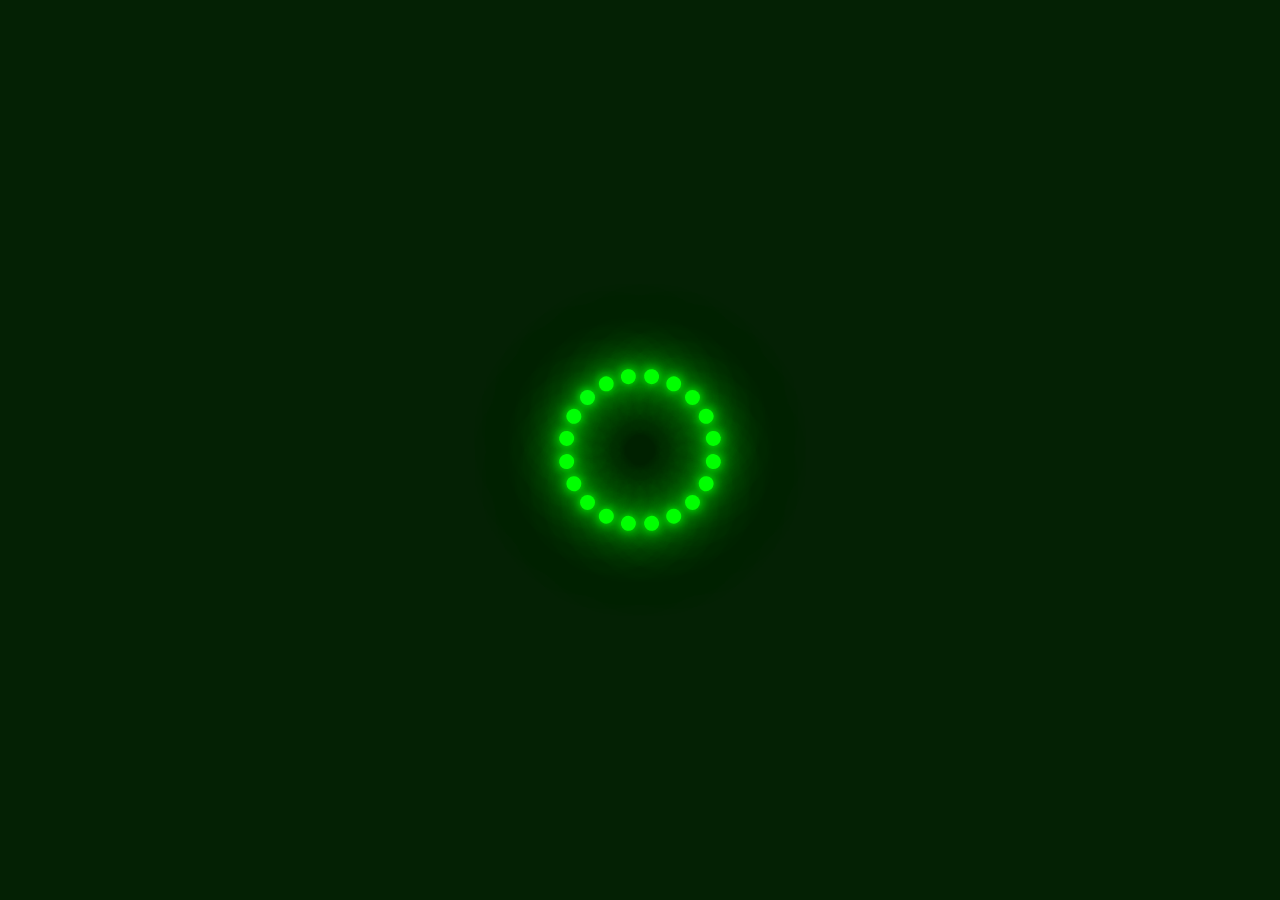
<file: load page/index.html>
<!DOCTYPE html>
<html lang="en">
<head>
    <meta charset="UTF-8">
    <meta name="viewport" content="width=device-width, initial-scale=1.0">
    <title>Document</title>
    <link rel="stylesheet" href="style.css">
</head>
<body>
    <section>
        <div class="loader">
            <span style="--i:1;"></span>
            <span style="--i:2;"></span>
            <span style="--i:3;"></span>
            <span style="--i:4;"></span>
            <span style="--i:5;"></span>
            <span style="--i:6;"></span>
            <span style="--i:7;"></span>
            <span style="--i:8;"></span>
            <span style="--i:9;"></span>
            <span style="--i:10;"></span>
            <span style="--i:11;"></span>
            <span style="--i:12;"></span>
            <span style="--i:13;"></span>
            <span style="--i:14;"></span>
            <span style="--i:15;"></span>
            <span style="--i:16;"></span>
            <span style="--i:17;"></span>
            <span style="--i:18;"></span>
            <span style="--i:19;"></span>
            <span style="--i:20;"></span>
        </div>
    </section>
    
</body>
</html>
</file>
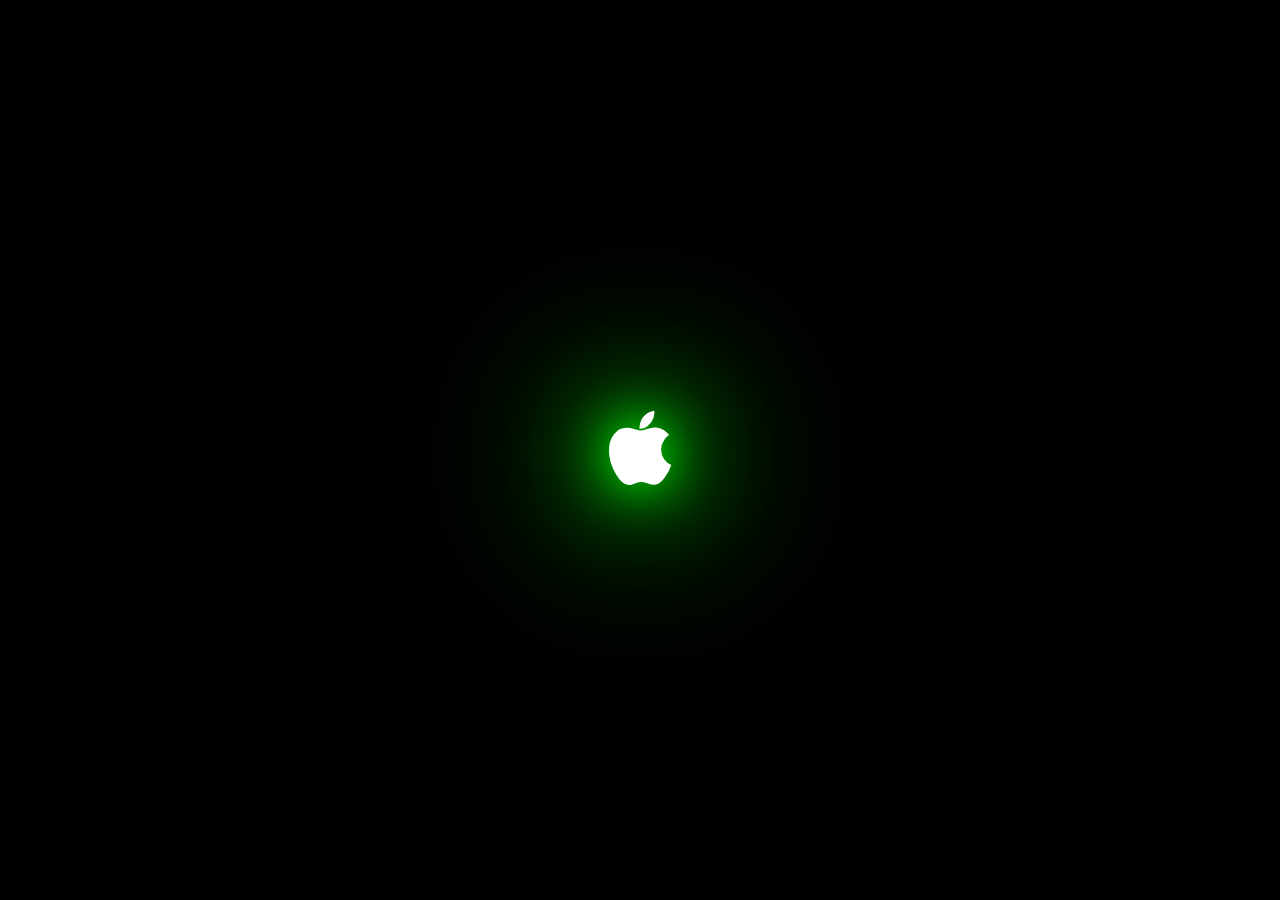
<file: apple/apple.html>
<!DOCTYPE html>
<html lang="en">

<head>
    <meta charset="UTF-8">
    <meta name="viewport" content="width=device-width, initial-scale=1.0">
    <link rel="stylesheet" href="https://stackpath.bootstrapcdn.com/font-awesome/4.7.0/css/font-awesome.min.css"
        integrity="sha384-wvfXpqpZZVQGK6TAh5PVlGOfQNHSoD2xbE+QkPxCAFlNEevoEH3Sl0sibVcOQVnN" crossorigin="anonymous">
    <link rel="stylesheet" href="./apple.css">
    <title>Document</title>
</head>

<body>
    <div class="box ">
        <i class="fa fa-apple logo" aria-hidden="true"></i>

    </div>
    <!-- https://www.bootstrapcdn.com/fontawesome/
         https://fontawesome.com/v4.7.0/icon/apple
         https://www.pexels.com/
    -->
</body>

</html>
</file>
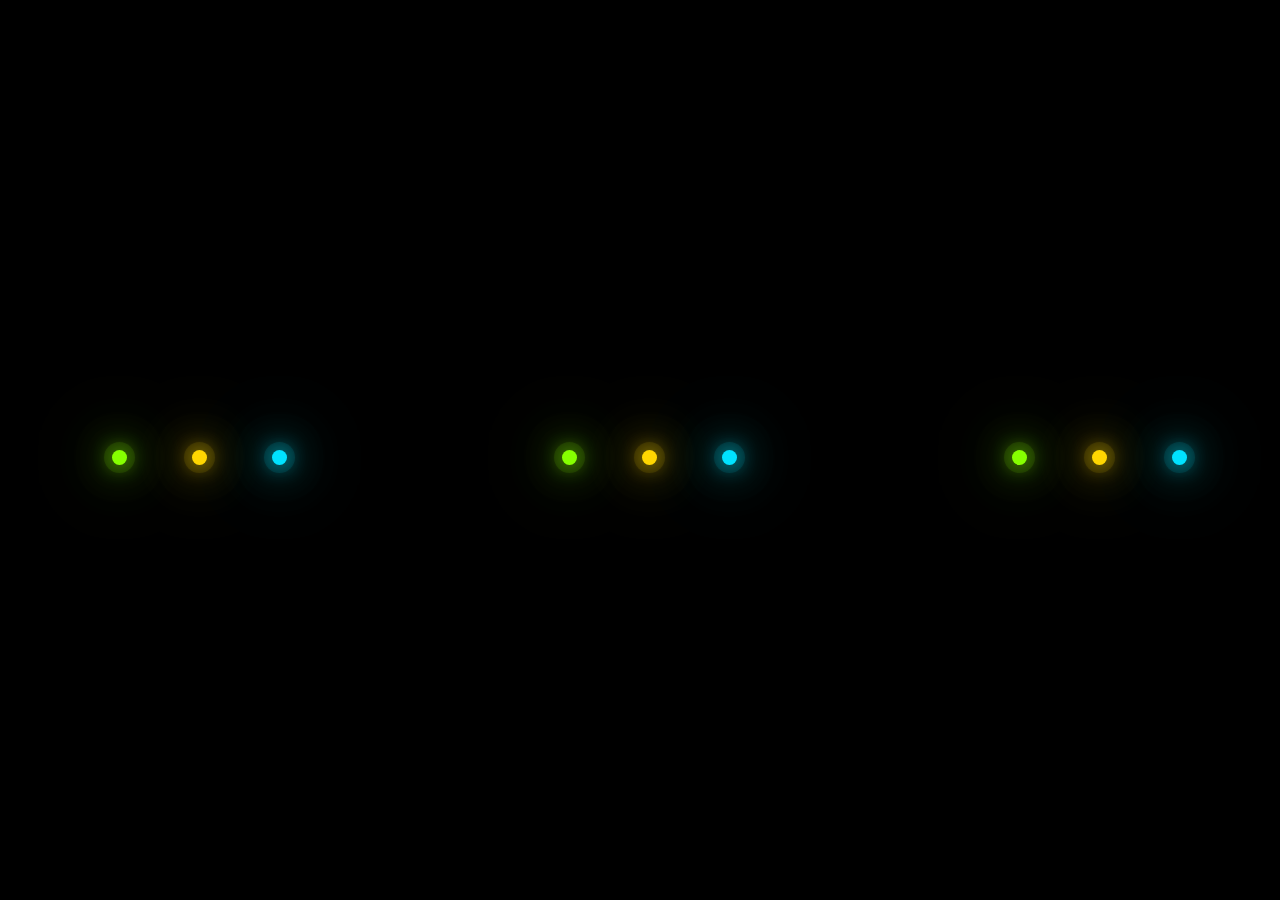
<file: Glowing/Glowing.html>
<!DOCTYPE html>
<html lang="en">
<head>
    <meta charset="UTF-8">
    <meta name="viewport" content="width=device-width, initial-scale=1.0">
    <title>Glowing </title>
    <link rel="stylesheet" href="Glowing.css">
</head>
<body>
    <div class="glowing">
        <span style="--i:1;"></span>
        <span style="--i:2;"></span>
        <span style="--i:3;"></span>
    </div>
    <div class="glowing">
        <span style="--i:1;"></span>
        <span style="--i:2;"></span>
        <span style="--i:3;"></span>
    </div>
    <div class="glowing">
        <span style="--i:1;"></span>
        <span style="--i:2;"></span>
        <span style="--i:3;"></span>
    </div>
    <div class="glowing">
        <span style="--i:1;"></span>
        <span style="--i:2;"></span>
        <span style="--i:3;"></span>
    </div>
    
</body>
</html>
</file>
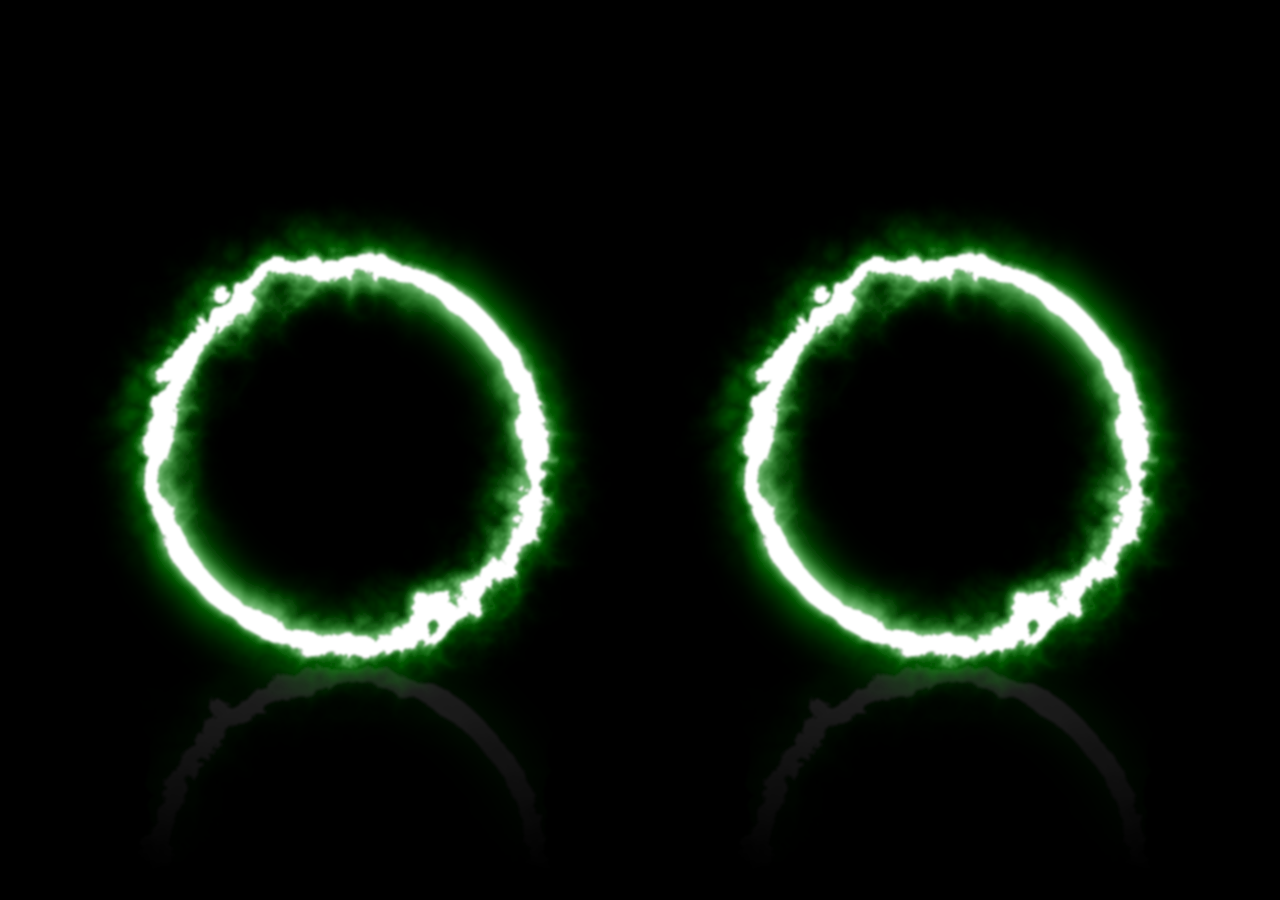
<file: Ring Of Fire/Ring Of Fire.html>
<!DOCTYPE html>
<html lang="en">
<head>
    <meta charset="UTF-8">
    <meta name="viewport" content="width=device-width, initial-scale=1.0">
    <link rel="stylesheet" href="Ring Of Fire.css">
    <title>Ring Of Fire</title>
</head>
<body>
    <div class="circle"></div>
    <div class="circle"></div>
    <svg>
        <filter id="wavy">
            <feTurbulence x="0" y="0" baseFrequency="0.009" numOctaves="5" seed="2">
                <animate attributeName="baseFrequency" dur="60s" values="0.02;0.005;0.02" repatCount="indrfinite"></animate>
            </feTurbulence>
            <feDisplacementMap in="SourceGraphic" scale="30"></feDisplacementMap>
        </filter>
    </svg>
</body>
</html>
</file>
<file: load page/style.css>
*{
    margin:0;
    padding:0;
    box-sizing: border-box;
}
section{
    display: flex;
    justify-content: center;
    align-items: center;
    min-height: 100vh;
    background:#042104;
    animation: anamating 10s linear infinite;
}
@keyframes anamating{
    0%{
        filter:hue-rotate(0deg)
    }
    100%{
        filter:hue-rotate(360deg)
    }
}
section .loader{
    position: relative;
    width: 120px;
    height: 120px;
}

section .loader span{
    position: absolute;
    top: 0;
    left: 0;
    width: 100%;
    height: 100%;
    transform: rotate(calc(18deg * var(--i)));
}
section .loader span::before{
    content: '';
    position: absolute;
    top: 0;
    left: 0;
    width: 15px;
    height: 15px;
    border-radius: 50%;
    background:#00ff0a;
    box-shadow: 0 0 10px #00ff0a,
                0 0 20px #00ff0a,
                0 0 40px #00ff0a,
                0 0 60px #00ff0a,
                0 0 80px #00ff0a,
                0 0 100px #00ff0a;
                animation:  anamite 2s linear infinite;
                animation-delay: calc(0.1s * var(--i));
}
@keyframes anamite {
    0%{
        transform: scale(1);
    }
   80%,100%{
    transform: scale(0);
    }
}
</file>
<file: apple/apple.css>
* {
    margin: 0;
    padding: 0;
    box-sizing: border-box;
}

body {
    display: flex;
    justify-content: center;
    align-items: center;
    min-height: 100vh;
    background: #000
}

.logo {
    position: relative;
    color: #fff;
    font-size: 5em;
    text-shadow: 0 0 50px #0f0,
                 0 0 100px #0f0,
                 0 0 150px #0f0,
                 0 0 200px #0f0,
                 0 0 250px #0f0;
animation: animte 5s linear infinite ;
}
@keyframes animte{
    0%{
        filter:hue-rotate(0deg)
    }
   
    100%{
        filter:hue-rotate(360deg)
    }

}
</file>
<file: Glowing/Glowing.css>
* {
    margin: 0;
    padding: 0;
}

body {
    display: flex;
    justify-content: center;
    align-items: center;
    width: 100%;
    min-height: 100vh;
    background: #000;
    overflow: hidden;
}

.glowing {
    position: relative;
    min-width: 750px;
    height: 750px;
    margin:-150px;
    transform-origin: right;
    animation: colorChange 5s linear infinite;
}
.glowing:nth-child(even){
    transform-origin:left ;
}
@keyframes colorChange{
    0%{
        filter:hue-rotate(0deg);
        transition: rotate(0deg);
    }
    100%{
        filter:hue-rotate(360deg);
        transition: rotate(360deg);
    }

}

.glowing span {
    position: absolute;
    top: calc(80px * var(--i));
    left: calc(80px * var(--i));
    bottom: calc(80px * var(--i));
    right: calc(80px * var(--i));

}

.glowing span:before {
    content: '';
    position: absolute;
    top: 50%;
    left: -8px;
    width: 15px;
    height: 15px;
    background: #f00;
    border-radius: 50%;
}

.glowing span:nth-child(3n + 1):before {
    background: rgba(134, 255, 0, 1);
    box-shadow: 0 0 20px rgba(134, 255, 0, 1),
        0 0 40px rgba(134, 255, 0, 1),
        0 0 60px rgba(134, 255, 0, 1),
        0 0 80px rgba(134, 255, 0, 1),
        0 0 0 8px rgba(134, 255, 0, .1);
}

.glowing span:nth-child(3n + 2):before {
    background: rgba(255, 214, 0, 1);
    box-shadow: 0 0 20px rgba(255, 214, 0, 1),
        0 0 40px rgba(255, 214, 0, 1),
        0 0 60px rgba(255, 214, 0, 1),
        0 0 80px rgba(255, 214, 0, 1),
        0 0 0 8px rgba(255, 214, 0, .1);
}

.glowing span:nth-child(3n + 3):before {
    background: rgba(0, 226, 255, 1);
    box-shadow: 0 0 20px rgba(0, 226, 255, 1),
        0 0 40px rgba(0, 226, 255, 1),
        0 0 60px rgba(0, 226, 255, 1),
        0 0 80px rgba(0, 226, 255, 1),
        0 0 0 8px rgba(0, 226, 255, .1);
}

.glowing span:nth-child(3n + 1) {
    animation: animate 10s alternate infinite;
}
.glowing span:nth-child(3n + 2) {
    animation: animate-reverse 3s alternate infinite;
}
.glowing span:nth-child(3n + 3) {
    animation: animate 8s alternate infinite;
}

@keyframes animate {
    0% {
        transform: rotate(0deg);
    }

    100% {
        transform: rotate(360deg);
    }
}
@keyframes animate-reverse {
    0% {
        transform: rotate(360deg);
    }

    100% {
        transform: rotate(0deg);
    }
}
</file>
<file: Ring Of Fire/Ring Of Fire.css>
* {
    margin: 0;
    padding: 0;
    box-sizing: border-box;
}

body {
    display: flex;
    justify-content: center;
    align-items: center;
    min-height: 100vh;
    background: #000;
}

.circle {
    position: relative;
    width: 600px;
    height: 600px;
    filter: url(#wavy) blur(1px);
}

.circle:before {
    content: '';
    position: absolute;
    top: 100px;
    left: 100px;
    bottom: 100px;
    right: 100px;
    border: 20px solid #fff;
    border-radius: 50%;
    box-shadow: 0 0 50px #0f0,
        inset 0 0 50px #0f0;
    -webkit-box-reflect: below 10px linear-gradient(transparent, transparent, #0002);
    animation: animate 5s linear infinite;
}
.circle:after {
    content: '';
    position: absolute;
    top: 100px;
    left: 100px;
    bottom: 100px;
    right: 100px;
    border: 20px solid #fff;
    border-radius: 50%;
    box-shadow: 0 0 10px #fff,
        inset 0 0 20px #fff;
}


.circle:nth-child(2):before {
    animation-delay: -2.5s;
}

@keyframes animate {
    0% {
        box-shadow: 0 0 50px #0f0,
            inset 0 0 50px #0f0;
        filter: hue-rotate(0deg)
    }

    20% {
        box-shadow: 0 0 60px #0f0,
            inset 0 0 60px #0f0;
        filter: hue-rotate(0deg)
    }

    40% {
        box-shadow: 0 0 4px #0f0,
            inset 0 0 40px #0f0;
        filter: hue-rotate(0deg)
    }

    60% {
        box-shadow: 0 0 80px #0f0,
            inset 0 0 80px #0f0;
        filter: hue-rotate(0deg)
    }

    80% {
        box-shadow: 0 0 100px #0f0,
            inset 0 0 100px #0f0;
        filter: hue-rotate(0deg)
    }

    100% {
        box-shadow: 0 0 50px #0f0,
            inset 0 0 50px #0f0;
        filter: hue-rotate(360deg)
    }
}

svg {
    width: 0;
    height: 0;
}
</file>
